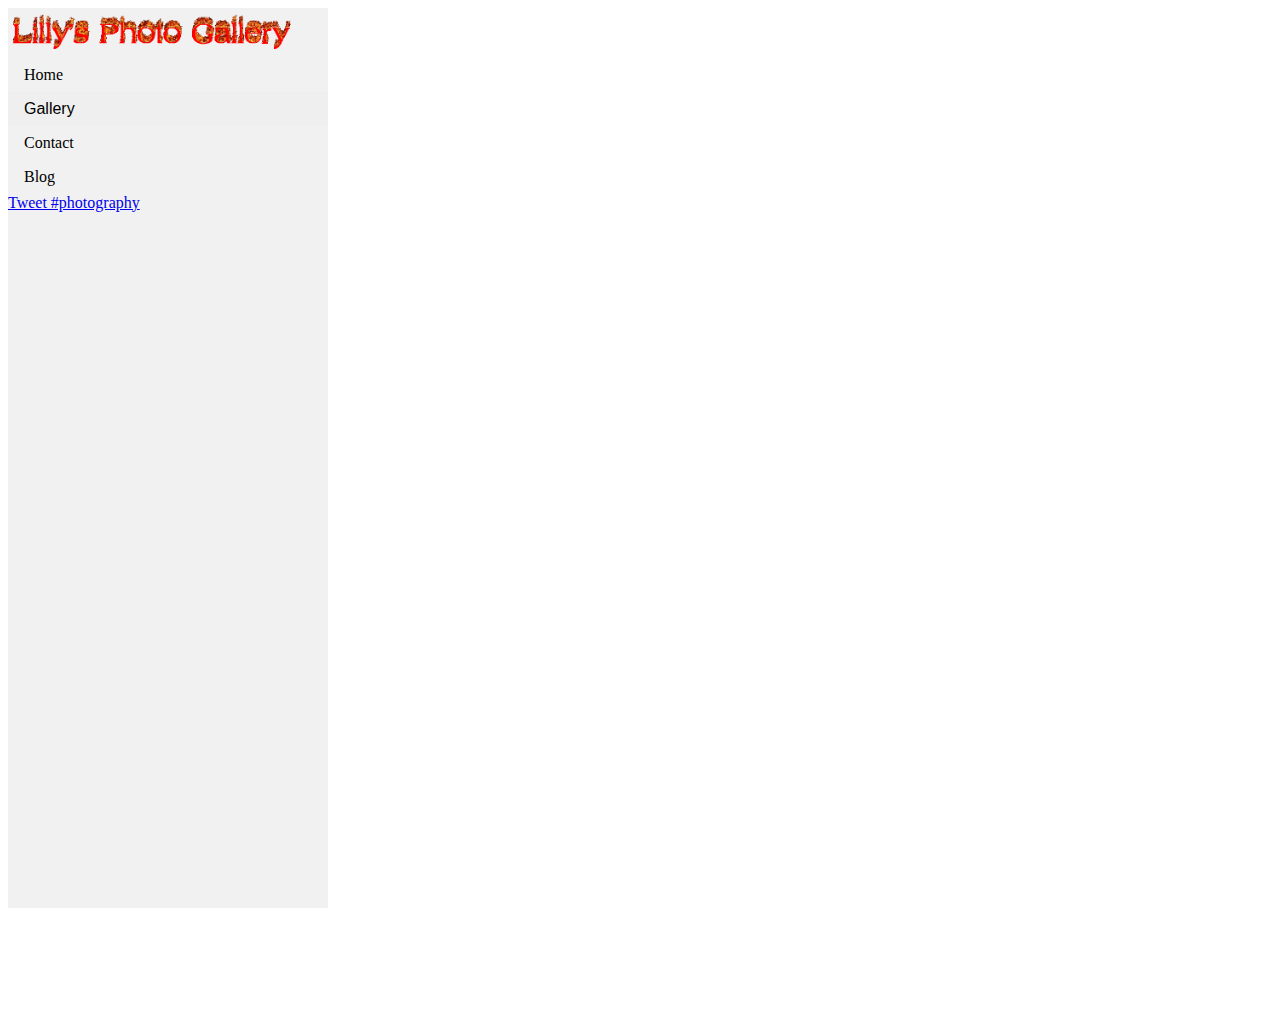
<file: apocgallery.html>
<!DOCTYPE html>
<!--[if lt IE 7]>      <html class="no-js lt-ie9 lt-ie8 lt-ie7"> <![endif]-->
<!--[if IE 7]>         <html class="no-js lt-ie9 lt-ie8"> <![endif]-->
<!--[if IE 8]>         <html class="no-js lt-ie9"> <![endif]-->
<!--[if gt IE 8]><!--> <html class="no-js"> <!--<![endif]-->
    <head>
        <meta charset="utf-8">
        <meta http-equiv="X-UA-Compatible" content="IE=edge">
        <title>Lilly's Photo Gallery</title>
        <meta name="description" content="">
        <meta name="viewport" content="width=device-width, initial-scale=1">
        <link rel="stylesheet" href="css/main.css">
    </head>
    <body>

        <!--[if lt IE 7]>
            <p class="browsehappy">You are using an <strong>outdated</strong> browser. Please <a href="#">upgrade your browser</a> to improve your experience.</p>
        <![endif]-->
        <!-- The grid: four columns -->
        <div id="fb-root"></div>
        <script async defer crossorigin="anonymous" src="https://connect.facebook.net/en_GB/sdk.js#xfbml=1&version=v6.0"></script>
        <!--[if lt IE 7]>
            <p class="browsehappy">You are using an <strong>outdated</strong> browser. Please <a href="#">upgrade your browser</a> to improve your experience.</p>
        <![endif]-->

        <div class="sticky">
            
        </div>
        <ul>
            <img src="media/logo.gif" alt="Animated Logo" style="width: 90%;">
            <li><a href="lillyphotogallery.html">Home</a></li>
            <li>
                <button class="accordion">Gallery</button>
                <div class="panel">
                  <a class="active" href="apocgallery.html">Apocalypse</a>
                  <a href="naturegallery.html">Nature</a>
                  <a href="citygallery.html">City</a>
                  <a href="techgallery.html">Tech</a>
                  <a href="musicgallery.html">Music</a>
                </div>
              </li>
            <li><a href="contact.html">Contact</a></li>
            <li><a href="blog.html">Blog</a></li>
    
            <a href="https://twitter.com/intent/tweet?button_hashtag=photography&ref_src=twsrc%5Etfw" class="twitter-hashtag-button" data-show-count="false">Tweet #photography</a><script async src="https://platform.twitter.com/widgets.js" charset="utf-8"></script>
            <br>
            <div class="fb-like" data-href="https://developers.facebook.com/docs/plugins/" data-width="" data-layout="button" data-action="like" data-size="small" data-share="true"></div>
                </ul>
        <div class="gfg">
            <!-- Photo Grid -->
            <blockquote class="imgur-embed-pub" lang="en" data-id="a/AigNm2l"><a href="http://imgur.com/a/AigNm2l"></a></blockquote><script async src="http://s.imgur.com/min/embed.js" charset="utf-8"></script>
        </div>
  

        <script src="js/main.js" async defer></script>
    </body>
</html>
</file>
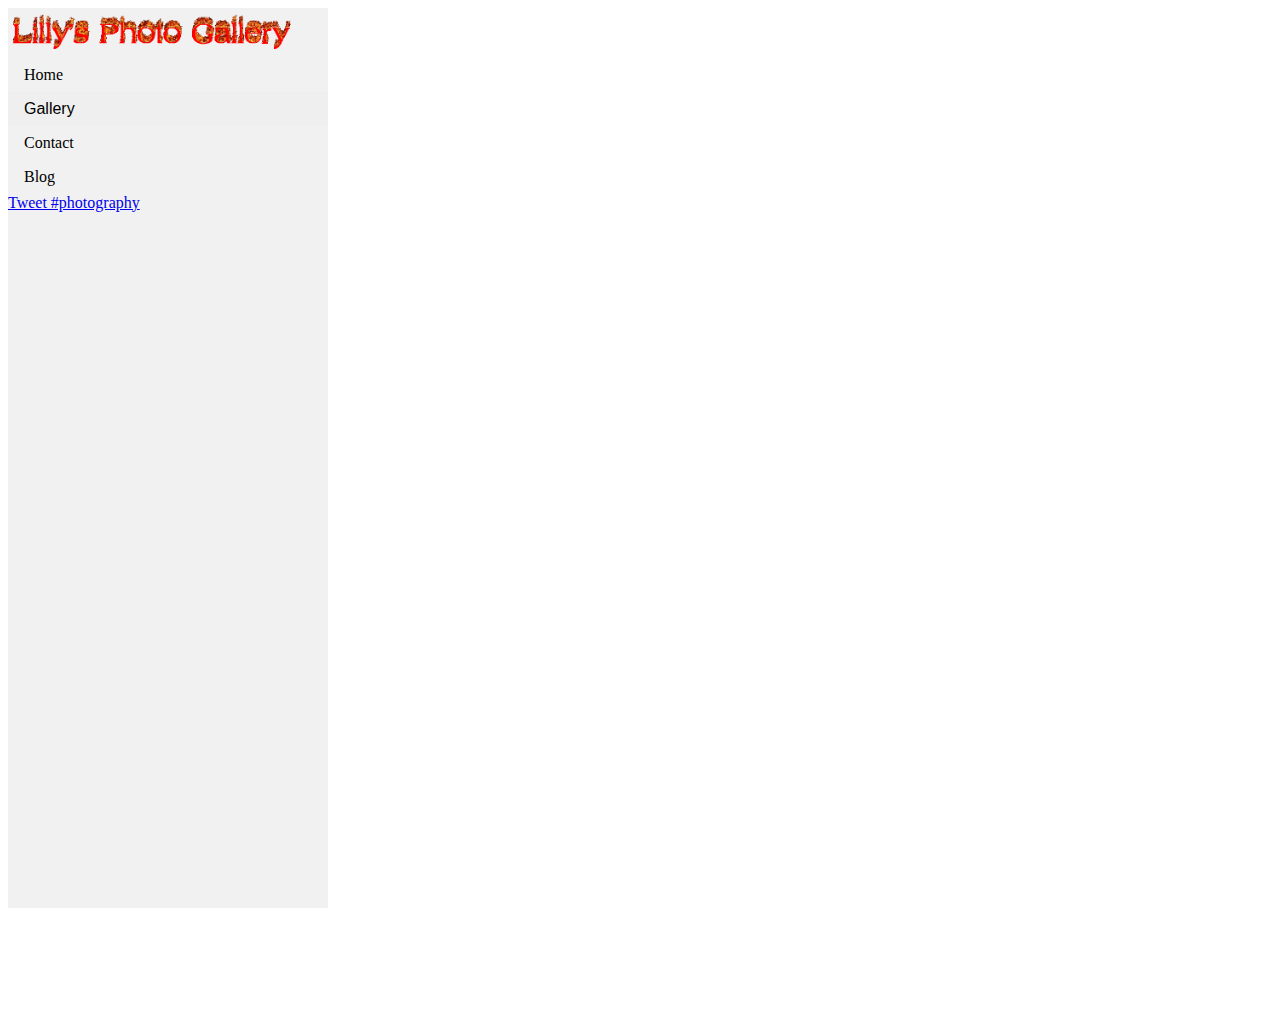
<file: citygallery.html>
<!DOCTYPE html>
<!--[if lt IE 7]>      <html class="no-js lt-ie9 lt-ie8 lt-ie7"> <![endif]-->
<!--[if IE 7]>         <html class="no-js lt-ie9 lt-ie8"> <![endif]-->
<!--[if IE 8]>         <html class="no-js lt-ie9"> <![endif]-->
<!--[if gt IE 8]><!--> <html class="no-js"> <!--<![endif]-->
    <head>
        <meta charset="utf-8">
        <meta http-equiv="X-UA-Compatible" content="IE=edge">
        <title>Lilly's Photo Gallery</title>
        <meta name="description" content="">
        <meta name="viewport" content="width=device-width, initial-scale=1">
        <link rel="stylesheet" href="css/main.css">
    </head>
    <body>

        <!--[if lt IE 7]>
            <p class="browsehappy">You are using an <strong>outdated</strong> browser. Please <a href="#">upgrade your browser</a> to improve your experience.</p>
        <![endif]-->
        <!-- The grid: four columns -->
        <div id="fb-root"></div>
        <script async defer crossorigin="anonymous" src="https://connect.facebook.net/en_GB/sdk.js#xfbml=1&version=v6.0"></script>
        <!--[if lt IE 7]>
            <p class="browsehappy">You are using an <strong>outdated</strong> browser. Please <a href="#">upgrade your browser</a> to improve your experience.</p>
        <![endif]-->


        <ul>
            <img src="media/logo.gif" alt="Animated Logo" style="width: 90%;">
            <li><a href="lillyphotogallery.html">Home</a></li>
            <li>
                <button class="accordion">Gallery</button>
                <div class="panel">
                    <a href="apocgallery.html">Apocalypse</a>
                    <a href="naturegallery.html">Nature</a>
                    <a class="active" href="citygallery.html">City</a>
                    <a href="techgallery.html">Tech</a>
                    <a href="musicgallery.html">Music</a>
                </div>
              </li>
            <li><a href="contact.html">Contact</a></li>
            <li><a href="blog.html">Blog</a></li>
            
            <a href="https://twitter.com/intent/tweet?button_hashtag=photography&ref_src=twsrc%5Etfw" class="twitter-hashtag-button" data-show-count="false">Tweet #photography</a><script async src="https://platform.twitter.com/widgets.js" charset="utf-8"></script>
            <br>
            <div class="fb-like" data-href="https://developers.facebook.com/docs/plugins/" data-width="" data-layout="button" data-action="like" data-size="small" data-share="true"></div>
                </ul>
        <div class="gfg">
            <blockquote class="imgur-embed-pub" lang="en" data-id="a/NaU7haK"><a href="//imgur.com/a/NaU7haK"></a></blockquote><script async src="//s.imgur.com/min/embed.js" charset="utf-8"></script>

        </div>
  

        <script src="js/main.js" async defer></script>
    </body>
</html>
</file>
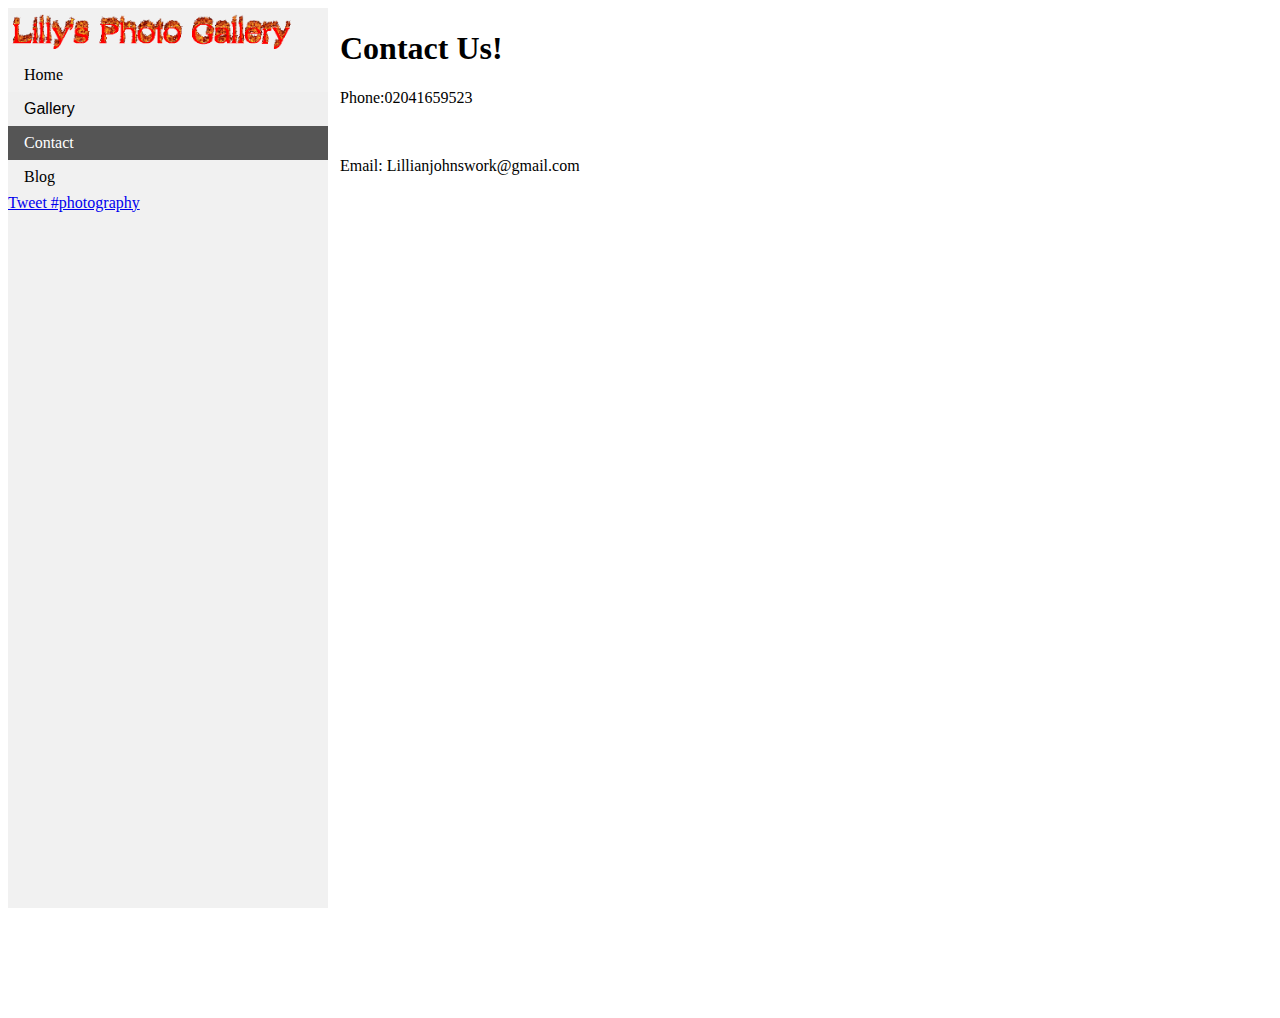
<file: contact.html>
<!DOCTYPE html>
<!--[if lt IE 7]>      <html class="no-js lt-ie9 lt-ie8 lt-ie7"> <![endif]-->
<!--[if IE 7]>         <html class="no-js lt-ie9 lt-ie8"> <![endif]-->
<!--[if IE 8]>         <html class="no-js lt-ie9"> <![endif]-->
<!--[if gt IE 8]><!--> <html class="no-js"> <!--<![endif]-->
    <head>
        <meta charset="utf-8">
        <meta http-equiv="X-UA-Compatible" content="IE=edge">
        <title>Lilly's Photo Gallery</title>
        <meta name="description" content="">
        <meta name="viewport" content="width=device-width, initial-scale=1">
        <link rel="stylesheet" href="css/main.css">
    </head>
    <body>
        <!--[if lt IE 7]>
            <p class="browsehappy">You are using an <strong>outdated</strong> browser. Please <a href="#">upgrade your browser</a> to improve your experience.</p>
        <![endif]-->
        <!-- The grid: four columns -->
        <div id="fb-root"></div>
        <script async defer crossorigin="anonymous" src="https://connect.facebook.net/en_GB/sdk.js#xfbml=1&version=v6.0"></script>
        <!--[if lt IE 7]>
            <p class="browsehappy">You are using an <strong>outdated</strong> browser. Please <a href="#">upgrade your browser</a> to improve your experience.</p>
        <![endif]-->
        <ul>
            <img src="media/logo.gif" alt="Animated Logo" style="width: 90%;">
            <li><a  href="lillyphotogallery.html">Home</a></li>
            <li>
                <button class="accordion">Gallery</button>
                <div class="panel">
                    <a href="apocgallery.html">Apocalypse</a>
                    <a href="naturegallery.html">Nature</a>
                    <a href="citygallery.html">City</a>
                    <a href="techgallery.html">Tech</a>
                    <a href="musicgallery.html">Music</a>
                </div>
              </li>
            <li><a class="active" href="contact.html">Contact</a></li>
            <li><a href="blog.html">Blog</a></li>
            
            <a href="https://twitter.com/intent/tweet?button_hashtag=photography&ref_src=twsrc%5Etfw" class="twitter-hashtag-button" data-show-count="false">Tweet #photography</a><script async src="https://platform.twitter.com/widgets.js" charset="utf-8"></script>
            <br>
            <div class="fb-like" data-href="https://developers.facebook.com/docs/plugins/" data-width="" data-layout="button" data-action="like" data-size="small" data-share="true"></div>
                </ul>
        <div class="gfg">
        <h1>Contact Us!</h1>
        <p>Phone:02041659523</p>
        <br>
        <p>Email: Lillianjohnswork@gmail.com</p>
    </div>
  

        <script src="js/main.js" async defer></script>
    </body>
</html>
</file>
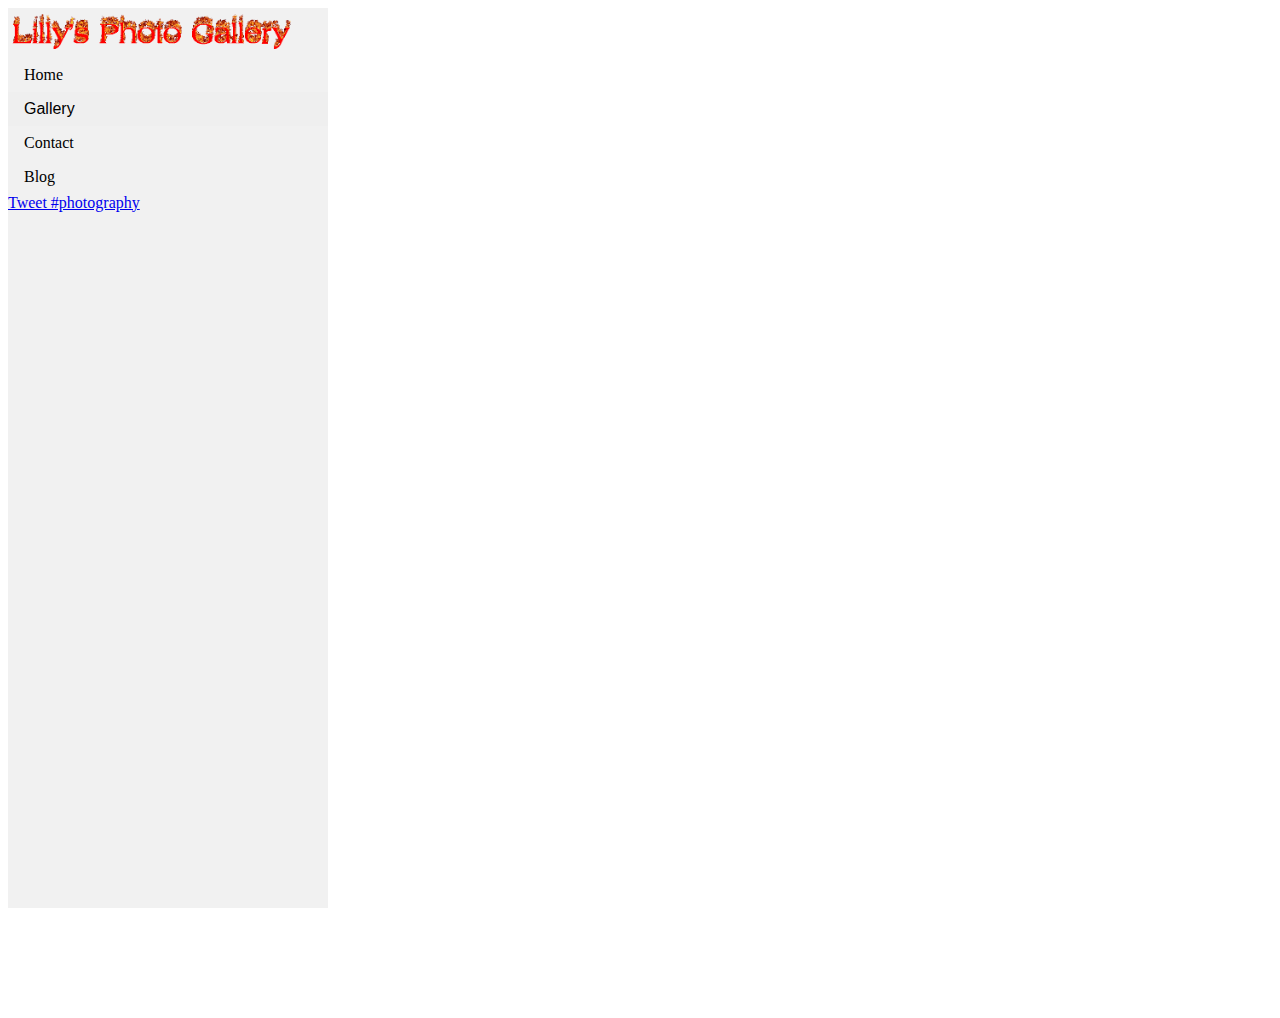
<file: musicgallery.html>
<!DOCTYPE html>
<!--[if lt IE 7]>      <html class="no-js lt-ie9 lt-ie8 lt-ie7"> <![endif]-->
<!--[if IE 7]>         <html class="no-js lt-ie9 lt-ie8"> <![endif]-->
<!--[if IE 8]>         <html class="no-js lt-ie9"> <![endif]-->
<!--[if gt IE 8]><!--> <html class="no-js"> <!--<![endif]-->
    <head>
        <meta charset="utf-8">
        <meta http-equiv="X-UA-Compatible" content="IE=edge">
        <title>Lilly's Photo Gallery</title>
        <meta name="description" content="">
        <meta name="viewport" content="width=device-width, initial-scale=1">
        <link rel="stylesheet" href="css/main.css">
    </head>
    <body>

        <!--[if lt IE 7]>
            <p class="browsehappy">You are using an <strong>outdated</strong> browser. Please <a href="#">upgrade your browser</a> to improve your experience.</p>
        <![endif]-->
        <!-- The grid: four columns -->
        <div id="fb-root"></div>
        <script async defer crossorigin="anonymous" src="https://connect.facebook.net/en_GB/sdk.js#xfbml=1&version=v6.0"></script>
        <!--[if lt IE 7]>
            <p class="browsehappy">You are using an <strong>outdated</strong> browser. Please <a href="#">upgrade your browser</a> to improve your experience.</p>
        <![endif]-->
        <ul>
            <img src="media/logo.gif" alt="Animated Logo" style="width: 90%;">
            <li><a href="lillyphotogallery.html">Home</a></li>
            <li>
                <button class="accordion">Gallery</button>
                <div class="panel">
                    <a href="apocgallery.html">Apocalypse</a>
                    <a href="naturegallery.html">Nature</a>
                    <a href="citygallery.html">City</a>
                    <a href="techgallery.html">Tech</a>
                    <a class="active" href="musicgallery.html">Music</a>
                </div>
              </li>
            <li><a href="contact.html">Contact</a></li>
            <li><a href="blog.html">Blog</a></li>
            
            <a href="https://twitter.com/intent/tweet?button_hashtag=photography&ref_src=twsrc%5Etfw" class="twitter-hashtag-button" data-show-count="false">Tweet #photography</a><script async src="https://platform.twitter.com/widgets.js" charset="utf-8"></script>
            <br>
            <div class="fb-like" data-href="https://developers.facebook.com/docs/plugins/" data-width="" data-layout="button" data-action="like" data-size="small" data-share="true"></div>
                </ul>
        <div class="gfg">
            <blockquote class="imgur-embed-pub" lang="en" data-id="a/sC8DsZo"><a href="//imgur.com/a/sC8DsZo"></a></blockquote><script async src="//s.imgur.com/min/embed.js" charset="utf-8"></script>
        </div>
  

        <script src="js/main.js" async defer></script>
    </body>
</html>
</file>
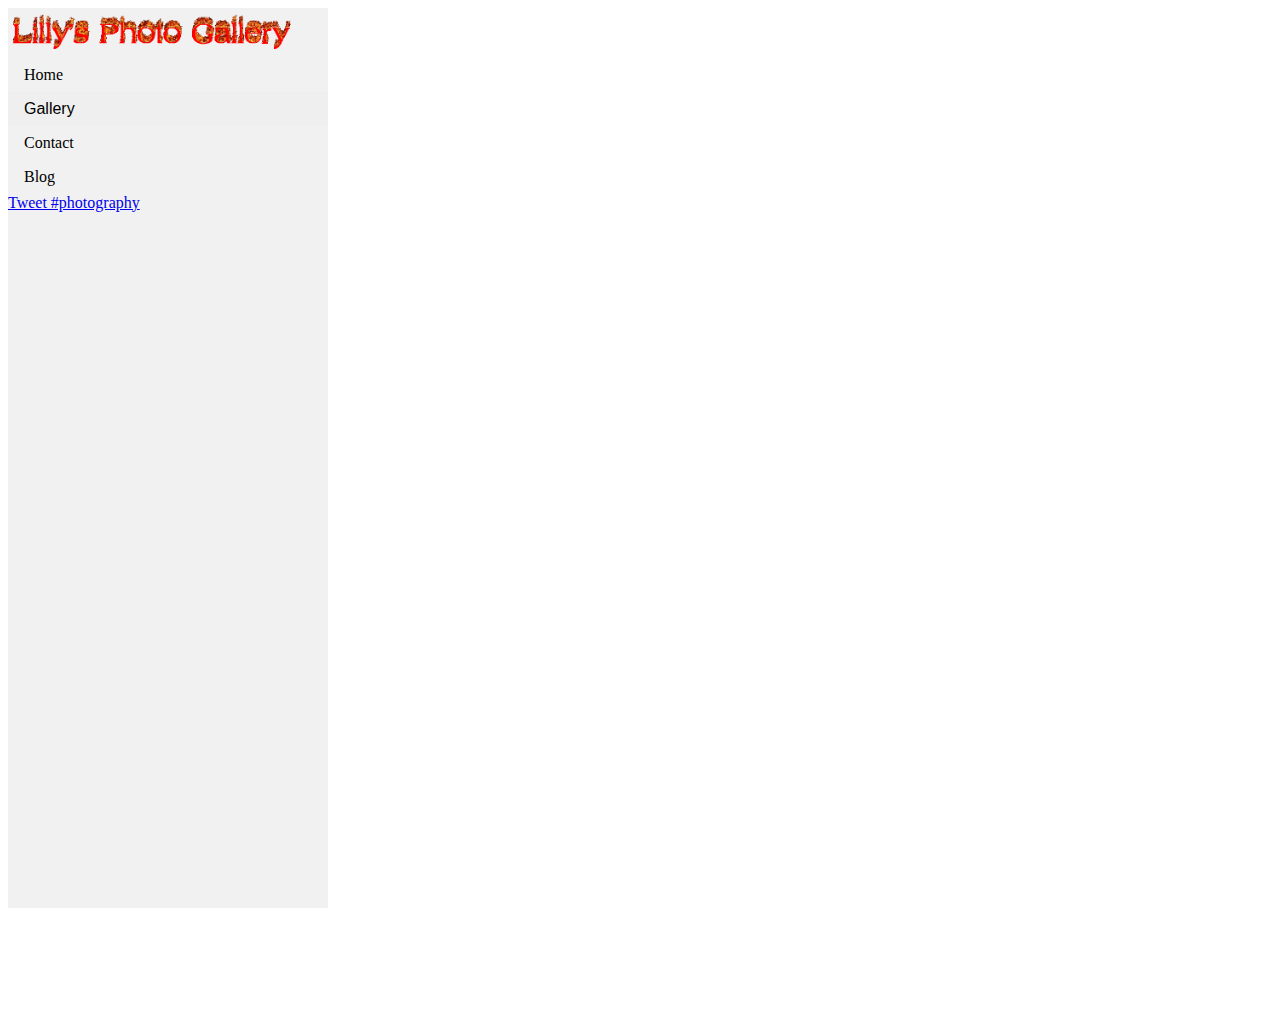
<file: naturegallery.html>
<!DOCTYPE html>
<!--[if lt IE 7]>      <html class="no-js lt-ie9 lt-ie8 lt-ie7"> <![endif]-->
<!--[if IE 7]>         <html class="no-js lt-ie9 lt-ie8"> <![endif]-->
<!--[if IE 8]>         <html class="no-js lt-ie9"> <![endif]-->
<!--[if gt IE 8]><!--> <html class="no-js"> <!--<![endif]-->
    <head>
        <meta charset="utf-8">
        <meta http-equiv="X-UA-Compatible" content="IE=edge">
        <title>Lilly's Photo Gallery</title>
        <meta name="description" content="">
        <meta name="viewport" content="width=device-width, initial-scale=1">
        <link rel="stylesheet" href="css/main.css">
    </head>
    <body>

        <!--[if lt IE 7]>
            <p class="browsehappy">You are using an <strong>outdated</strong> browser. Please <a href="#">upgrade your browser</a> to improve your experience.</p>
        <![endif]-->
        <!-- The grid: four columns -->
        <div id="fb-root"></div>
        <script async defer crossorigin="anonymous" src="https://connect.facebook.net/en_GB/sdk.js#xfbml=1&version=v6.0"></script>
        <!--[if lt IE 7]>
            <p class="browsehappy">You are using an <strong>outdated</strong> browser. Please <a href="#">upgrade your browser</a> to improve your experience.</p>
        <![endif]-->
        <ul>
            <img src="media/logo.gif" alt="Animated Logo" style="width: 90%;">
            <li><a href="lillyphotogallery.html">Home</a></li>
            <li>
                <button class="accordion">Gallery</button>
                <div class="panel">
                    <a href="apocgallery.html">Apocalypse</a>
                    <a class="active" href="naturegallery.html">Nature</a>
                    <a href="citygallery.html">City</a>
                    <a href="techgallery.html">Tech</a>
                    <a href="musicgallery.html">Music</a>
                </div>
              </li>
            <li><a href="contact.html">Contact</a></li>
            <li><a href="blog.html">Blog</a></li>
            
            <a href="https://twitter.com/intent/tweet?button_hashtag=photography&ref_src=twsrc%5Etfw" class="twitter-hashtag-button" data-show-count="false">Tweet #photography</a><script async src="https://platform.twitter.com/widgets.js" charset="utf-8"></script>
            <br>
            <div class="fb-like" data-href="https://developers.facebook.com/docs/plugins/" data-width="" data-layout="button" data-action="like" data-size="small" data-share="true"></div>
                </ul>
        <div class="gfg">
            <blockquote class="imgur-embed-pub" lang="en" data-id="a/aswBnlR"><a href="//imgur.com/a/aswBnlR"></a></blockquote><script async src="//s.imgur.com/min/embed.js" charset="utf-8"></script>
        </div>
  

        <script src="js/main.js" async defer></script>
    </body>
</html>
</file>
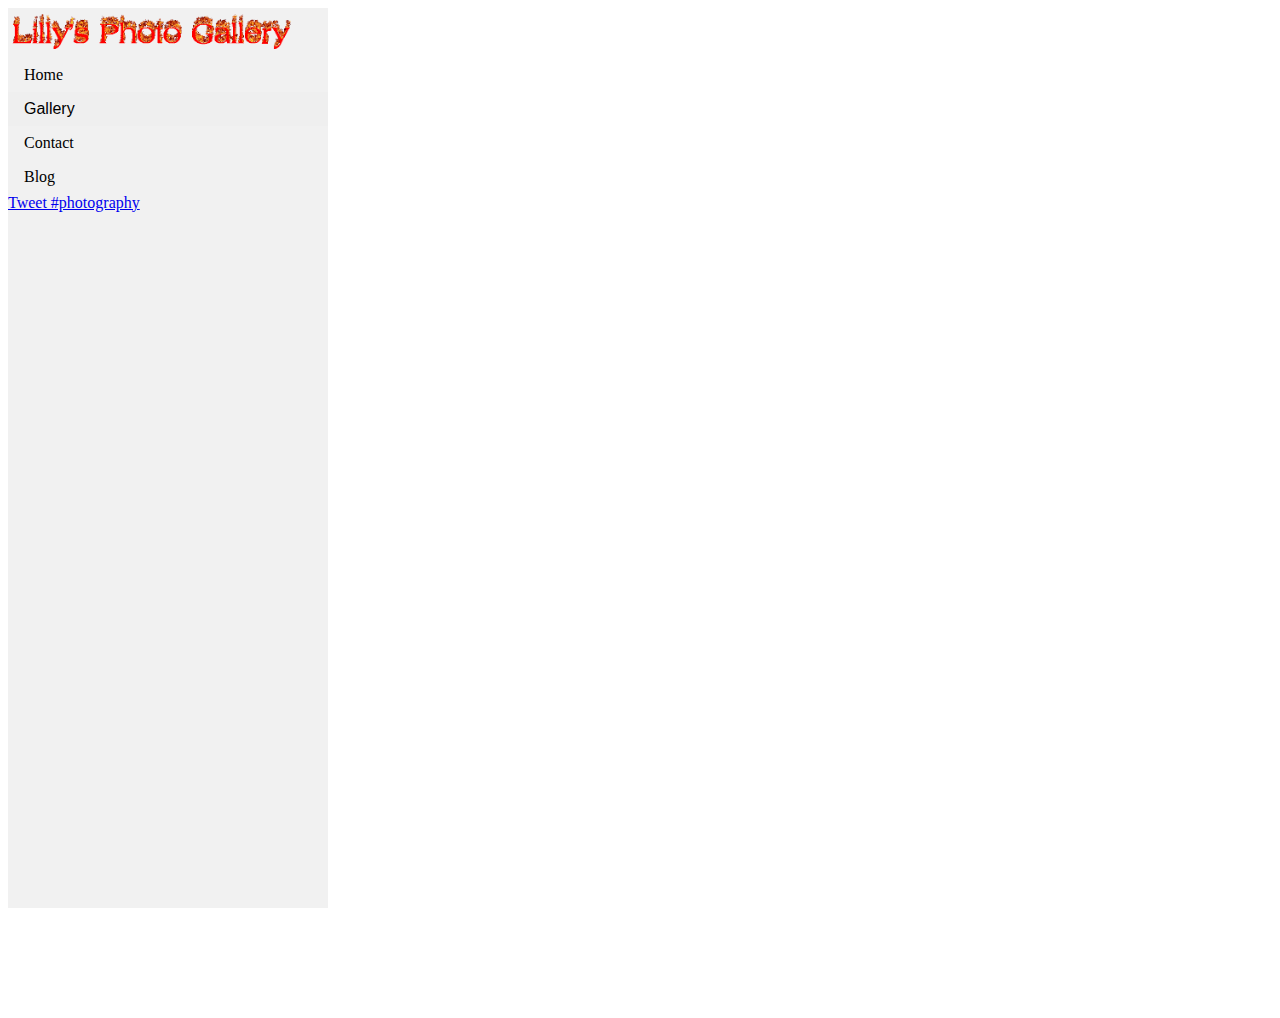
<file: techgallery.html>
<!DOCTYPE html>
<!--[if lt IE 7]>      <html class="no-js lt-ie9 lt-ie8 lt-ie7"> <![endif]-->
<!--[if IE 7]>         <html class="no-js lt-ie9 lt-ie8"> <![endif]-->
<!--[if IE 8]>         <html class="no-js lt-ie9"> <![endif]-->
<!--[if gt IE 8]><!--> <html class="no-js"> <!--<![endif]-->
    <head>
        <meta charset="utf-8">
        <meta http-equiv="X-UA-Compatible" content="IE=edge">
        <title>Lilly's Photo Gallery</title>
        <meta name="description" content="">
        <meta name="viewport" content="width=device-width, initial-scale=1">
        <link rel="stylesheet" href="css/main.css">
    </head>
    <body>

        <!--[if lt IE 7]>
            <p class="browsehappy">You are using an <strong>outdated</strong> browser. Please <a href="#">upgrade your browser</a> to improve your experience.</p>
        <![endif]-->
        <!-- The grid: four columns -->
        <div id="fb-root"></div>
        <script async defer crossorigin="anonymous" src="https://connect.facebook.net/en_GB/sdk.js#xfbml=1&version=v6.0"></script>
        <!--[if lt IE 7]>
            <p class="browsehappy">You are using an <strong>outdated</strong> browser. Please <a href="#">upgrade your browser</a> to improve your experience.</p>
        <![endif]-->
        <ul>
            <img src="media/logo.gif" alt="Animated Logo" style="width: 90%;">
            <li><a href="lillyphotogallery.html">Home</a></li>
            <li>
                <button class="accordion">Gallery</button>
                <div class="panel">
                  <a class="active" href="apocgallery.html">Apocalypse</a>
                  <a href="naturegallery.html">Nature</a>
                  <a href="citygallery.html">City</a>
                  <a href="techgallery.html">Tech</a>
                  <a href="musicgallery.html">Music</a>
                </div>
              </li>
            <li><a href="contact.html">Contact</a></li>
            <li><a href="blog.html">Blog</a></li>
    
            <a href="https://twitter.com/intent/tweet?button_hashtag=photography&ref_src=twsrc%5Etfw" class="twitter-hashtag-button" data-show-count="false">Tweet #photography</a><script async src="https://platform.twitter.com/widgets.js" charset="utf-8"></script>
            <br>
            <div class="fb-like" data-href="https://developers.facebook.com/docs/plugins/" data-width="" data-layout="button" data-action="like" data-size="small" data-share="true"></div>
                </ul>
        <div class="gfg">
            <blockquote class="imgur-embed-pub" lang="en" data-id="a/hnMe6vE"><a href="//imgur.com/a/hnMe6vE"></a></blockquote><script async src="//s.imgur.com/min/embed.js" charset="utf-8"></script>

</div>
  

        <script src="js/main.js" async defer></script>
    </body>
</html>
</file>
<file: css/main.css>
ul {
    list-style-type: none;
    margin: 0;
    padding: 0;
    width: 25%;
    background-color: #f1f1f1;
    height: 100%; /* Full height */
    position: fixed; /* Make it stick, even on scroll */
    overflow: auto; /* Enable scrolling if the sidenav has too much content */
    font-family:verdana
  }
  
  li a {
    display: block;
    color: #000;
    padding: 8px 16px;
    text-decoration: none;
  }
  
  /* Change the link color on hover */
  li a.active {
    background-color: #555;
    color: white;
  }

  li a:hover:not(.active) {
    background-color: #555;
    color: white;
  }
  
/* Style the buttons that are used to open and close the accordion panel */
.accordion {
    cursor: pointer;
    padding: 8px 16px;
    width: 100%;
    text-align: left;
    border: none;
    outline: none;
    font-size: 16px;

  }
  
  /* Add a background color to the button if it is clicked on (add the .active class with JS), and when you move the mouse over it (hover) */
  .active, .accordion:hover {
    background-color: #555;
    color: white;
  }
  
  /* Style the accordion panel. Note: hidden by default */
  .panel {
    padding: 0 18px;
    max-height: 0;
    overflow: hidden;
    transition: max-height 0.2s ease-out;
  }



  
  /* Style the buttons */
  .btn {
    border: none;
    outline: none;
    padding: 10px 16px;
    background-color: #f1f1f1;
    cursor: pointer;
    font-size: 18px;
  }
  
  .btn:hover {
    background-color: #ddd;
  }
  
  .btn.active {
    background-color: #666;
    color: white;
  }

  .gfg{
    margin-left:25%;
    padding:1px 16px;
    height:1000px;
  }
  .ml6 {
    position: relative;
    font-weight: 900;
    font-size: 3.3em;
  }
  
  .ml6 .text-wrapper {
    position: relative;
    display: inline-block;
    padding-top: 0.2em;
    padding-right: 0.05em;
    padding-bottom: 0.1em;
    overflow: hidden;
  }
  
  .ml6 .letter {
    display: inline-block;
    line-height: 1em;
  }
</file>
